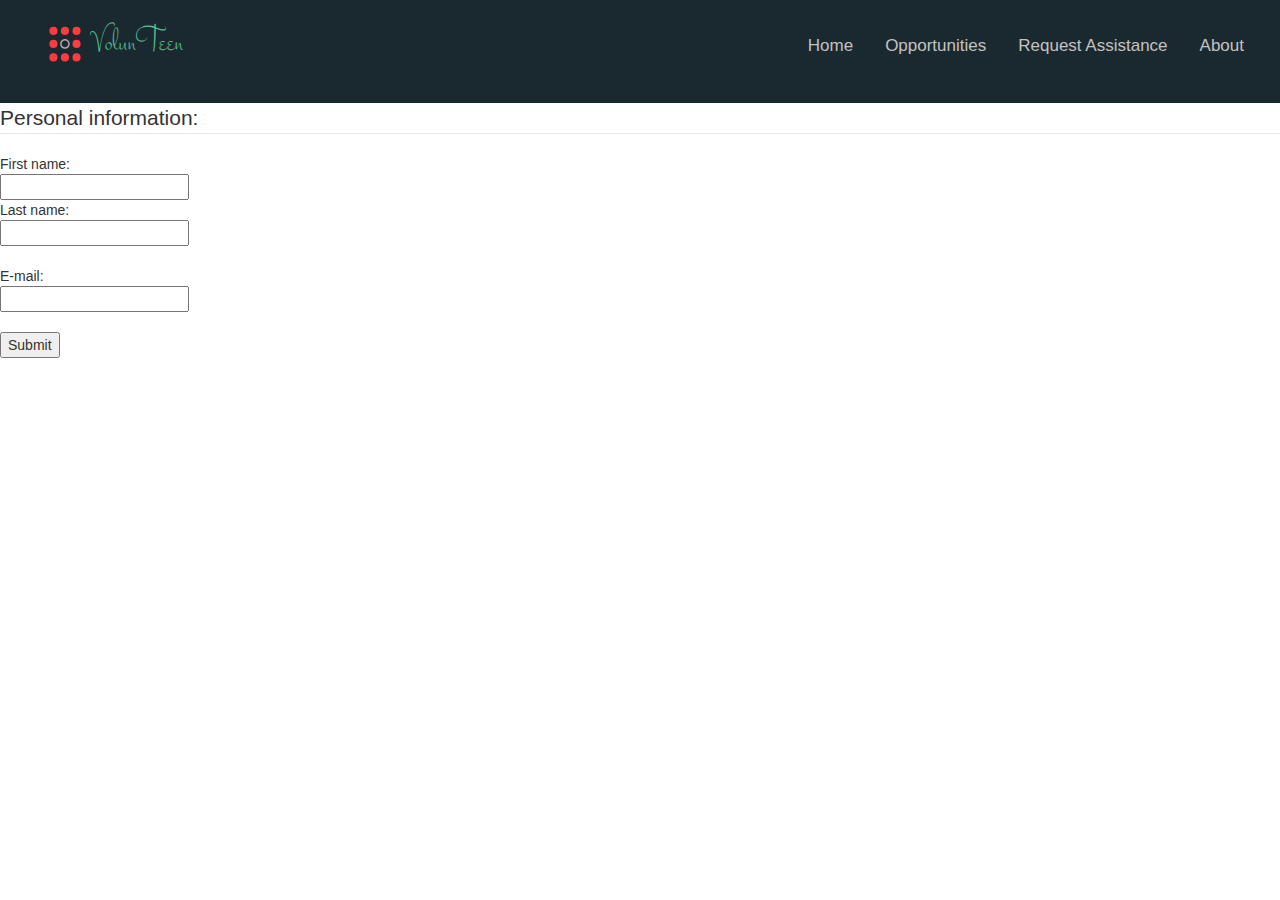
<file: volunteer-signup.html>
<!DOCTYPE html>
<html>
<head>
  <title>VolunTeen</title>
  <link rel="stylesheet" href="style.css">
   <link href='https://fonts.googleapis.com/css?family=Oswald' rel='stylesheet' type='text/css'>
  <link href='https://fonts.googleapis.com/css?family=Stalemate' rel='stylesheet' type='text/css'>
  <link href='https://maxcdn.bootstrapcdn.com/bootstrap/3.3.6/css/bootstrap.min.css' rel='stylesheet' type='text/css'>
   <link rel="icon" type="image/png" href="#" sizes="32x32" />
  <link rel="icon" type="image/png" href="#" sizes="16x16" />
  <meta name="viewport" content="width=device-width, initial-scale=1">
</head>

<body>
<ul class="gwc-topnav gwc-indextopnav">
  <li id="gwc-pic">

    <svg class="gwc-logo" xmlns="http://www.w3.org/2000/svg" xmlns:xlink="http://www.w3.org/1999/xlink" version="1.1" x="0px" y="0px" viewBox="0 0 100 125" enable-background="new 0 0 100 100" xml:space="preserve"><g><circle fill="#FF3B3F" cx="73.1" cy="21.8" r="8.1"/><circle fill="#FF3B3F" cx="73.1" cy="47.8" r="8.1"/><circle fill="#FF3B3F" cx="73.1" cy="74.8" r="8.1"/><circle fill="#FF3B3F" cx="49.9" cy="21.8" r="8.1"/><path fill="#A9A9A9" d="M49.9,38.2c-5.3,0-9.6,4.3-9.6,9.6s4.3,9.6,9.6,9.6c5.3,0,9.6-4.3,9.6-9.6S55.2,38.2,49.9,38.2z M49.9,54.4   c-3.6,0-6.6-3-6.6-6.6c0-3.6,3-6.6,6.6-6.6c3.6,0,6.6,3,6.6,6.6C56.5,51.5,53.5,54.4,49.9,54.4z"/><circle fill="#FF3B3F" cx="26.9" cy="47.8" r="8.1"/><circle fill="#FF3B3F" cx="26.9" cy="21.8" r="8.1"/><circle fill="#FF3B3F" cx="26.9" cy="74.8" r="8.1"/><circle fill="#FF3B3F" cx="49.9" cy="74.8" r="8.1"/></g></svg>
    <div class="gwc-name">
      <h1 class="gwc-name-h1">VolunTeen</h1>
    </div>
  </li>
  <li><a href="#">About</a><li>
  <li><a href="Need-Assistance.html">Request Assistance</a></li>
  <li><a href="opportunities.html">Opportunities</a></li>
  <li><a href="index.html">Home</a></li>
  <li class="gwc-icon">
    <a href="javascript:void(0);" onclick="myFunction()">&#9776;</a>
  </li>
</ul>

<form action="action_page.php" method="post">
  <fieldset>
    <legend>Personal information:</legend>
    First name:<br>
    <input type="text" name="firstname"><br>
    Last name:<br>
    <input type="text" name="lastname"><br><br>
    E-mail:<br>
    <input type="text" name="email"><br><br>
    <input type="submit" value="Submit">
  </fieldset>
</form>
</file>
<file: style.css>
/*ALL PAGES*/

body {
  background: #1A2930;
  color: #C5C1C0;
}

ul.gwc-topnav {
    list-style-type: none;
    margin: 0 0 20px 0;
    padding: 20px 20px 20px 40px;
    overflow: hidden;
    background-color: #1A2930;
    float: none;
    text-align: center;
}
.gwc-logo {
 width: 50px;
}

.gwc-name {
   color: #57BC90;
   font-family: 'Stalemate', cursive;
   margin: 0 0;
   padding: 0 0;
}
.gwc-name-h1 {
  margin-top: 5px;
}
/* Float the list items side by side */
ul.gwc-topnav li {
  display: inline-block;
  float: right;
 }
#gwc-pic {
  float: left;
}
.gwc-logo {
  float: left;
}
.gwc-name {
  float: left;
  font-size: 50px;
}
/* Style the links inside the list items */
ul.gwc-topnav li a {
    display: inline-block;
    color: #C5C1C0;
    text-align: center;
    padding: 14px 16px;
    text-decoration: none;
    transition: 0.3s;
    font-size: 17px;
    
}

/* Change background color of links on hover */
ul.gwc-topnav li a:hover {background-color: #111;}

/* Hide the list item that contains the link that should open and close the topnav on small screens */
ul.gwc-topnav li.gwc-icon {display: none;}
/* When the screen is less than 680 pixels wide, hide all list items, except for the first one ("Home"). Show the list item that contains the link to open and close the topnav (li.icon) */
/* When the screen is less than 680 pixels wide, hide all list items, except for the first one ("Home"). Show the list item that contains the link to open and close the topnav (li.icon) */
@media screen and (max-width:680px) {
  ul.gwc-topnav li:not(:first-child) {display: none;}
  ul.gwc-topnav li.gwc-icon {
    float: right;
    display: inline-block;
  }
}

/* When the screen is less than 680 pixels wide, hide all list items, except for the first one ("Home"). Show the list item that contains the link to open and close the topnav (li.icon) */
@media screen and (max-width:680px) {
  ul.gwc-topnav li:not(:first-child) {display: none;}
  ul.gwc-topnav li.gwc-icon {
    float: right;
    display: inline-block;
  }
}

/* The "responsive" class is added to the topnav with JavaScript when the user clicks on the icon. This class makes the topnav look good on small screens */
@media screen and (max-width:680px) {
  ul.gwc-topnav.responsive {position: relative;}
  ul.gwc-topnav.responsive li.gwc-icon {
    position: absolute;
    right: 0;
    top: 0;
  }
  ul.gwc-topnav.responsive li {
    float: none;
    display: inline;
  }
  ul.gwc-topnav.responsive li a {
    display: block;
    text-align: left;
  }
}

ul.gwc-topnav.gwc-indextopnav {
   margin: 0 0 0 0px;
}


.gwc-footerleft {
  background-color: #1A2930;
  color: #C5C1C0;
}

.gwc-footer-techo {
  font-size: 70px;
  padding: 20px;
  padding-bottom: 5px;
  font-family: 'Stalemate', cursive;
}

.gwc-footer-details {
  font-size: 20px;
  padding-left: 20px;
  font-family: 'Oswald', sans-serif;
  color: #0A1612;
}

.gwc-footer-details2 {
  font-size: 20px;
  padding-left: 20px;
  padding-bottom: 20px;
  font-family: 'Oswald', sans-serif;
}



/*INDEX*/

.gwc-abouttitle {
  text-align: center;
  font-size: 60px;
  color: #0A1612;
  font-family: 'Oswald', sans-serif;
}

.gwc-aboutgeneral {
  font-size: 20px;
  margin: 30px 30px 40px 30px;
  color: #0A1612;
font-family: 'Oswald', sans-serif;
}

.gwc-aboutus {
  margin: 20px 0px 20px 20px;
  border: 5px solid #57BC90;
  background: #C5C1C0;
  font-family: 'Oswald', sans-serif;
  display: inline-block;
  width: 97%;
}

.carousel-caption {
   top: 10%;
   display: inline-block;
}

@media only screen and (max-width: 800px) {
    .carousel-caption h3 {
        display: none;
    
    }
}

.gwc-carousel {
    width: 90%;
    margin: 5% auto auto auto;
}

#gwc-carousel-example-generic {
    width: 90%;
}



/*HELP OTHERS*/

.sign-up-title {
  font-size: 70px;
  padding: 5px;
}

.sign-up-info {
  font-size: 30px;
  padding: 5px;
}

.sign-up-login-box {
  border: 5px solid #57BC90;
  display: inline-block;
  width: 400px;
  height: 400px;
  text-align: center;
  margin: 2em;
}



/*NEED HELP*/

.sign-up-title {
  font-size: 70px;
  padding: 5px;
}

.sign-up-info {
  font-size: 30px;
  padding: 5px;
}

.sign-up-login-box {
  border: 5px solid #57BC90;
  display: inline-block;
  width: 400px;
  height: 400px;
  text-align: center;
  margin: 2em;
}



/*VOLUNTEER SIGNUP*/

/*OPPORTUNITIES*/

.gwc-mainprofile {
  font-family: 'Oswald', sans-serif;
  position: relative;
  height: 300px;
  overflow: hidden;
  border: 5px solid #57BC90;
  margin: 20px;
}

.gwc-mainprofile .gwc-profilepic {
  width: 100%;
  height: auto;
}

.gwc-mainprofile .gwc-profileinfo {
  position: absolute;
  top: 210px;
  height: 320px;
  width: 100%;
  color: #C5C1C0;
  background-color: #1A2930;
  font-family: 'Oswald', sans-serif;
  -ms-transition: -ms-transform 1s;
  -webkit-transition: -webkit-transform 1s;
  transition: transform 1s;
}
.gwc-mainprofile .gwc-profileinfo:hover {
  -ms-transform: translateY(-215px);
  -webkit-transform: translateY(-215px);
  transform: translateY(-215px);
}
.gwc-mainprofile .gwc-profileinfo .gwc-infotitle {
  height: 50px;
  font-size: 25px;
  padding: 15px;
}
.gwc-mainprofile .gwc-profileinfo .gwc-infotitle .gwc-infosubtitle {
  font-size: 60%;
  color: #C5C1C0;
}
.gwc-mainprofile .gwc-profileinfo .gwc-profilesum {
  padding: 15px;
}

.gwc-infotitle {
  text-align: center;
}
</file>
